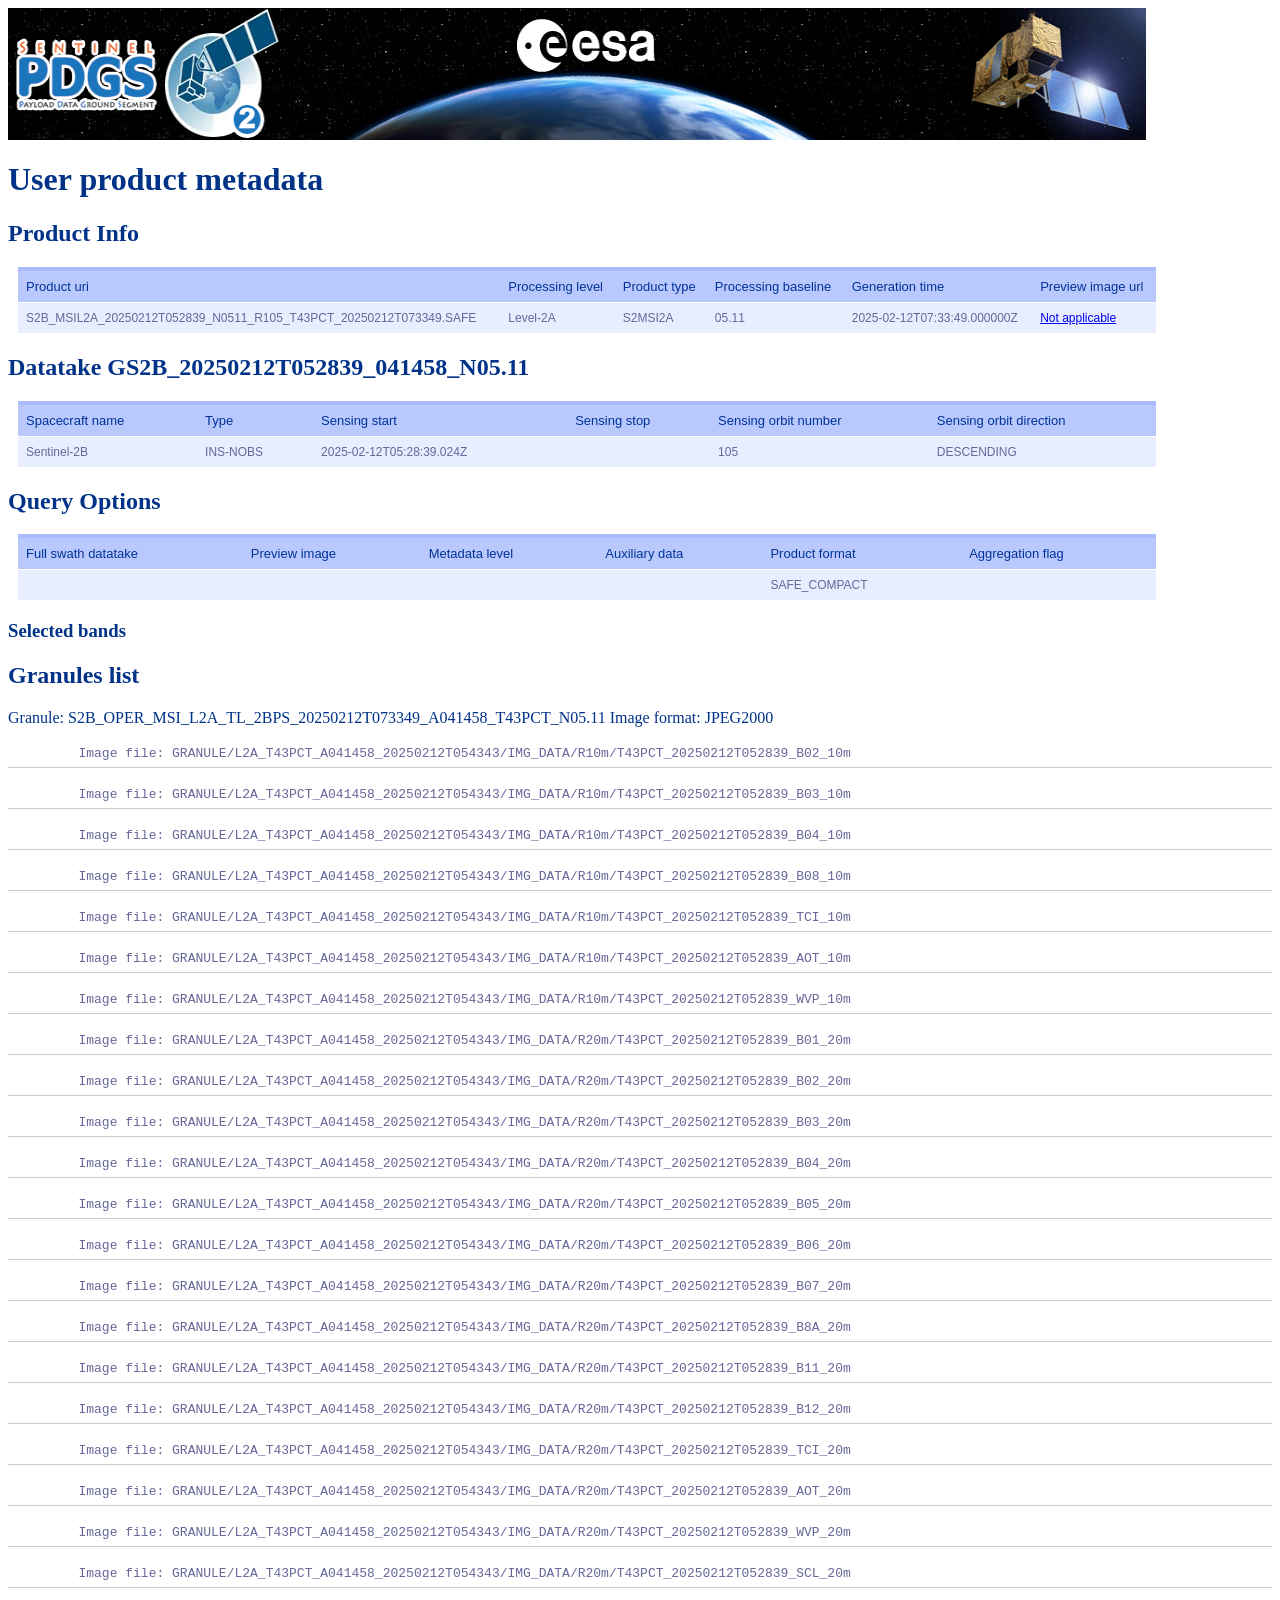
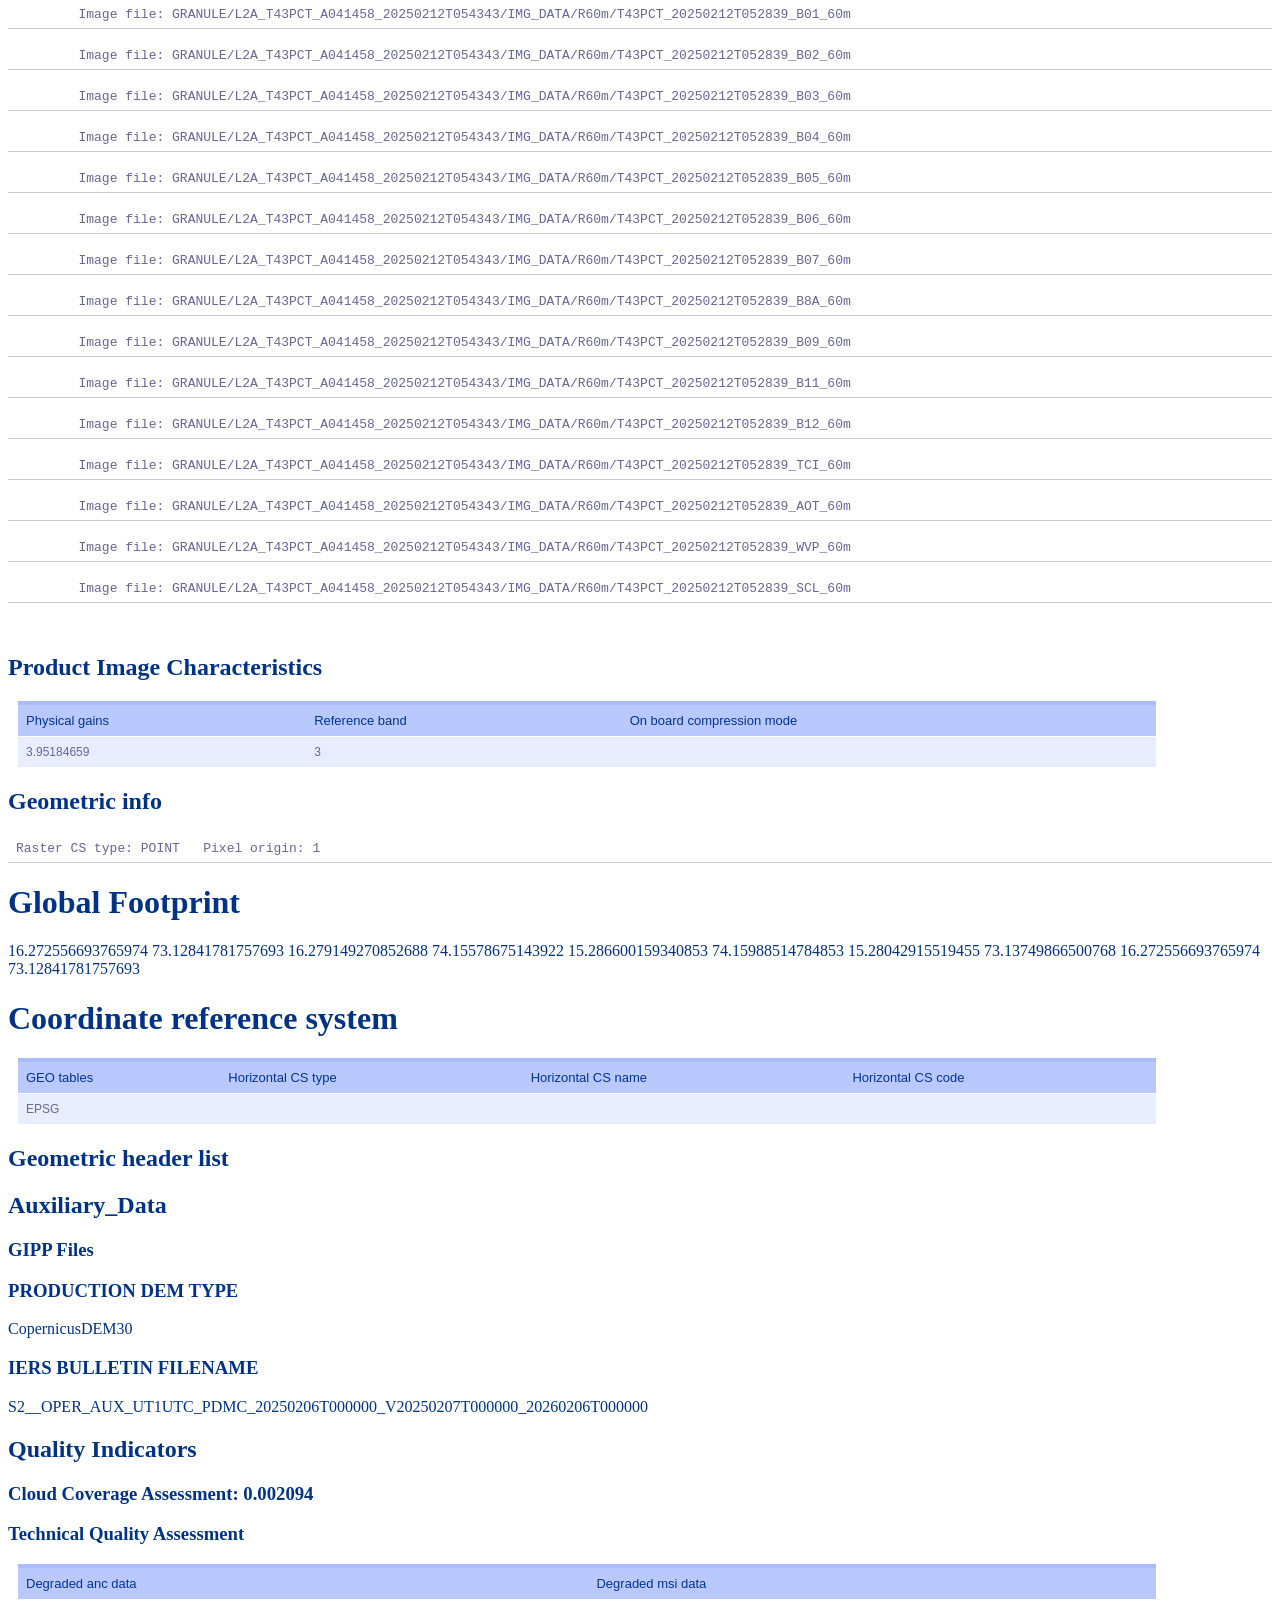
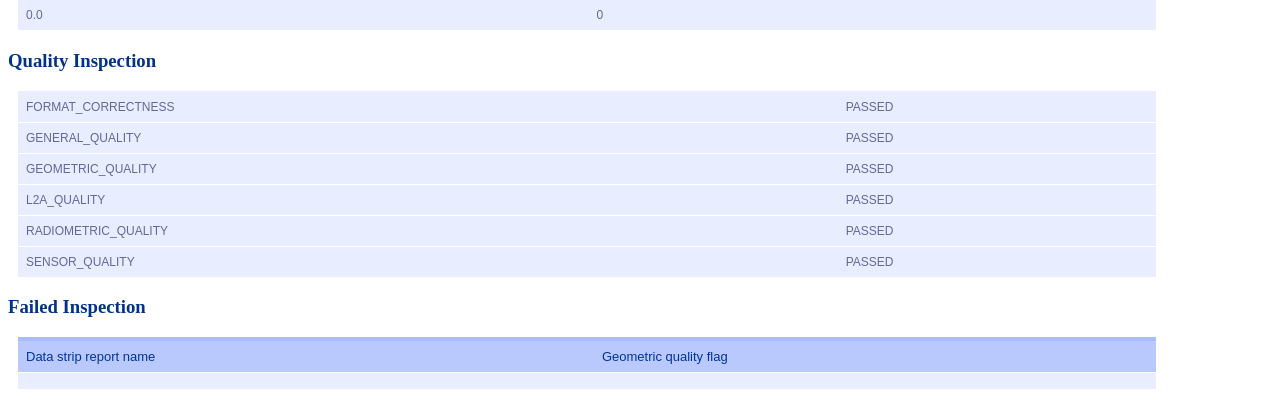
<file: S2B_MSIL2A_20250212T052839_N0511_R105_T43PCT_20250212T073349.SAFE/HTML/UserProduct_index.html>
<html>
<head>
<META http-equiv="Content-Type" content="text/html; charset=UTF-8">
<style type="text/css">
		body{
  
		  color: #003388;
		}
		.box-table-a {
		    border-collapse: collapse;
		    font-family: "Lucida Sans Unicode","Lucida Grande",Sans-Serif;
		    font-size: 12px;
		    margin: 10px;
		    text-align: left;
		    width: 90%;
		}
		
		
		.box-table-a th{
		    background: none repeat scroll 0 0 #B9C9FE;
		    border-bottom: 1px solid #FFFFFF;
		    border-top: 4px solid #AABCFE;
		    color: #003399;
		    font-size: 13px;
		    font-weight: normal;
		    padding: 8px;
		}
		
		
		.box-table-a td {
		    background: none repeat scroll 0 0 #E8EDFF;
		    border-bottom: 1px solid #FFFFFF;
		    border-top: 1px solid rgba(0, 0, 0, 0);
		    color: #666699;
		    padding: 8px;
		}
		
		
		pre {
		    border-bottom: 1px solid #CCCCCC;
		    color: #666699;
		    padding: 6px 8px;
		}
	</style>
</head>
<TABLE cellSpacing="0" cellPadding="0" border="0" width="90%" ID="page_header">
<TR>
<tr style="background-image:url(./star_bg.jpg)">
<td><img src="banner_1.png" width="100%" height="132" align="left"></td><td><img src="banner_2.png" width="100%" height="132"></td><td><img src="banner_3.png" width="100%" height="132" align="right"></td>
</tr>
</TR>
</TABLE>
<body>
<h1>User product metadata</h1>
<h2>Product Info</h2>
<table class="box-table-a">
<tr>
<th>Product uri</th><th>Processing level</th><th>Product type</th><th>Processing baseline</th><th>Generation time</th><th>Preview image url</th>
</tr>
<tr>
<td>S2B_MSIL2A_20250212T052839_N0511_R105_T43PCT_20250212T073349.SAFE</td><td>Level-2A</td><td>S2MSI2A</td><td>05.11</td><td>2025-02-12T07:33:49.000000Z</td><td><a href="Not applicable">Not applicable</a></td>
</tr>
</table>
<h2>Datatake GS2B_20250212T052839_041458_N05.11</h2>
<table class="box-table-a">
<tr>
<th>Spacecraft name</th><th>Type</th><th>Sensing start</th><th>Sensing stop</th><th>Sensing orbit number</th><th>Sensing orbit direction</th>
</tr>
<tr>
<td>Sentinel-2B</td><td>INS-NOBS</td><td>2025-02-12T05:28:39.024Z</td><td></td><td>105</td><td>DESCENDING</td>
</tr>
</table>
<h2>Query Options</h2>
<table class="box-table-a">
<tr>
<th>Full swath datatake</th><th>Preview image</th><th>Metadata level</th><th>Auxiliary data</th><th>Product format</th><th>Aggregation flag</th>
</tr>
<tr>
<td></td><td></td><td></td><td></td><td>SAFE_COMPACT</td><td></td>
</tr>
</table>
<h3>Selected bands</h3>
<UL></UL>
<h2>Granules list</h2>
    	Granule: S2B_OPER_MSI_L2A_TL_2BPS_20250212T073349_A041458_T43PCT_N05.11 Image format: JPEG2000<Pre>	Image file: GRANULE/L2A_T43PCT_A041458_20250212T054343/IMG_DATA/R10m/T43PCT_20250212T052839_B02_10m</Pre>
<Pre>	Image file: GRANULE/L2A_T43PCT_A041458_20250212T054343/IMG_DATA/R10m/T43PCT_20250212T052839_B03_10m</Pre>
<Pre>	Image file: GRANULE/L2A_T43PCT_A041458_20250212T054343/IMG_DATA/R10m/T43PCT_20250212T052839_B04_10m</Pre>
<Pre>	Image file: GRANULE/L2A_T43PCT_A041458_20250212T054343/IMG_DATA/R10m/T43PCT_20250212T052839_B08_10m</Pre>
<Pre>	Image file: GRANULE/L2A_T43PCT_A041458_20250212T054343/IMG_DATA/R10m/T43PCT_20250212T052839_TCI_10m</Pre>
<Pre>	Image file: GRANULE/L2A_T43PCT_A041458_20250212T054343/IMG_DATA/R10m/T43PCT_20250212T052839_AOT_10m</Pre>
<Pre>	Image file: GRANULE/L2A_T43PCT_A041458_20250212T054343/IMG_DATA/R10m/T43PCT_20250212T052839_WVP_10m</Pre>
<Pre>	Image file: GRANULE/L2A_T43PCT_A041458_20250212T054343/IMG_DATA/R20m/T43PCT_20250212T052839_B01_20m</Pre>
<Pre>	Image file: GRANULE/L2A_T43PCT_A041458_20250212T054343/IMG_DATA/R20m/T43PCT_20250212T052839_B02_20m</Pre>
<Pre>	Image file: GRANULE/L2A_T43PCT_A041458_20250212T054343/IMG_DATA/R20m/T43PCT_20250212T052839_B03_20m</Pre>
<Pre>	Image file: GRANULE/L2A_T43PCT_A041458_20250212T054343/IMG_DATA/R20m/T43PCT_20250212T052839_B04_20m</Pre>
<Pre>	Image file: GRANULE/L2A_T43PCT_A041458_20250212T054343/IMG_DATA/R20m/T43PCT_20250212T052839_B05_20m</Pre>
<Pre>	Image file: GRANULE/L2A_T43PCT_A041458_20250212T054343/IMG_DATA/R20m/T43PCT_20250212T052839_B06_20m</Pre>
<Pre>	Image file: GRANULE/L2A_T43PCT_A041458_20250212T054343/IMG_DATA/R20m/T43PCT_20250212T052839_B07_20m</Pre>
<Pre>	Image file: GRANULE/L2A_T43PCT_A041458_20250212T054343/IMG_DATA/R20m/T43PCT_20250212T052839_B8A_20m</Pre>
<Pre>	Image file: GRANULE/L2A_T43PCT_A041458_20250212T054343/IMG_DATA/R20m/T43PCT_20250212T052839_B11_20m</Pre>
<Pre>	Image file: GRANULE/L2A_T43PCT_A041458_20250212T054343/IMG_DATA/R20m/T43PCT_20250212T052839_B12_20m</Pre>
<Pre>	Image file: GRANULE/L2A_T43PCT_A041458_20250212T054343/IMG_DATA/R20m/T43PCT_20250212T052839_TCI_20m</Pre>
<Pre>	Image file: GRANULE/L2A_T43PCT_A041458_20250212T054343/IMG_DATA/R20m/T43PCT_20250212T052839_AOT_20m</Pre>
<Pre>	Image file: GRANULE/L2A_T43PCT_A041458_20250212T054343/IMG_DATA/R20m/T43PCT_20250212T052839_WVP_20m</Pre>
<Pre>	Image file: GRANULE/L2A_T43PCT_A041458_20250212T054343/IMG_DATA/R20m/T43PCT_20250212T052839_SCL_20m</Pre>
<Pre>	Image file: GRANULE/L2A_T43PCT_A041458_20250212T054343/IMG_DATA/R60m/T43PCT_20250212T052839_B01_60m</Pre>
<Pre>	Image file: GRANULE/L2A_T43PCT_A041458_20250212T054343/IMG_DATA/R60m/T43PCT_20250212T052839_B02_60m</Pre>
<Pre>	Image file: GRANULE/L2A_T43PCT_A041458_20250212T054343/IMG_DATA/R60m/T43PCT_20250212T052839_B03_60m</Pre>
<Pre>	Image file: GRANULE/L2A_T43PCT_A041458_20250212T054343/IMG_DATA/R60m/T43PCT_20250212T052839_B04_60m</Pre>
<Pre>	Image file: GRANULE/L2A_T43PCT_A041458_20250212T054343/IMG_DATA/R60m/T43PCT_20250212T052839_B05_60m</Pre>
<Pre>	Image file: GRANULE/L2A_T43PCT_A041458_20250212T054343/IMG_DATA/R60m/T43PCT_20250212T052839_B06_60m</Pre>
<Pre>	Image file: GRANULE/L2A_T43PCT_A041458_20250212T054343/IMG_DATA/R60m/T43PCT_20250212T052839_B07_60m</Pre>
<Pre>	Image file: GRANULE/L2A_T43PCT_A041458_20250212T054343/IMG_DATA/R60m/T43PCT_20250212T052839_B8A_60m</Pre>
<Pre>	Image file: GRANULE/L2A_T43PCT_A041458_20250212T054343/IMG_DATA/R60m/T43PCT_20250212T052839_B09_60m</Pre>
<Pre>	Image file: GRANULE/L2A_T43PCT_A041458_20250212T054343/IMG_DATA/R60m/T43PCT_20250212T052839_B11_60m</Pre>
<Pre>	Image file: GRANULE/L2A_T43PCT_A041458_20250212T054343/IMG_DATA/R60m/T43PCT_20250212T052839_B12_60m</Pre>
<Pre>	Image file: GRANULE/L2A_T43PCT_A041458_20250212T054343/IMG_DATA/R60m/T43PCT_20250212T052839_TCI_60m</Pre>
<Pre>	Image file: GRANULE/L2A_T43PCT_A041458_20250212T054343/IMG_DATA/R60m/T43PCT_20250212T052839_AOT_60m</Pre>
<Pre>	Image file: GRANULE/L2A_T43PCT_A041458_20250212T054343/IMG_DATA/R60m/T43PCT_20250212T052839_WVP_60m</Pre>
<Pre>	Image file: GRANULE/L2A_T43PCT_A041458_20250212T054343/IMG_DATA/R60m/T43PCT_20250212T052839_SCL_60m</Pre>
<br>
<h2>Product Image Characteristics</h2>
<table class="box-table-a">
<tr>
<th>Physical gains</th><th>Reference band</th><th>On board compression mode</th>
</tr>
<tr>
<td>3.95184659</td><td>3</td><td></td>
</tr>
</table>
<h2>Geometric info</h2>
<Pre>Raster CS type: POINT   Pixel origin: 1</Pre>
<h1>Global Footprint</h1>16.272556693765974 73.12841781757693 16.279149270852688 74.15578675143922 15.286600159340853 74.15988514784853 15.28042915519455 73.13749866500768 16.272556693765974 73.12841781757693 <h1>Coordinate reference system</h1>
<table class="box-table-a">
<tr>
<th>GEO tables</th><th>Horizontal CS type</th><th>Horizontal CS name</th><th>Horizontal CS code</th>
</tr>
<tr>
<td>EPSG</td><td></td><td></td><td></td>
</tr>
</table>
<h2>Geometric header list</h2>
<h2>Auxiliary_Data</h2>
<h3>GIPP Files</h3>
<h3>PRODUCTION DEM TYPE</h3>CopernicusDEM30<h3>IERS BULLETIN FILENAME</h3>S2__OPER_AUX_UT1UTC_PDMC_20250206T000000_V20250207T000000_20260206T000000<h2>Quality Indicators</h2>
<h3>Cloud Coverage Assessment: 0.002094</h3>
<h3>Technical Quality Assessment</h3>
<table class="box-table-a">
<tr>
<th>Degraded anc data</th><th>Degraded msi data</th>
</tr>
<tr>
<td>0.0</td><td>0</td>
</tr>
</table>
<h3>Quality Inspection</h3>
<table class="box-table-a">
<tr>
<td>FORMAT_CORRECTNESS</td><td>PASSED</td>
</tr>
<tr>
<td>GENERAL_QUALITY</td><td>PASSED</td>
</tr>
<tr>
<td>GEOMETRIC_QUALITY</td><td>PASSED</td>
</tr>
<tr>
<td>L2A_QUALITY</td><td>PASSED</td>
</tr>
<tr>
<td>RADIOMETRIC_QUALITY</td><td>PASSED</td>
</tr>
<tr>
<td>SENSOR_QUALITY</td><td>PASSED</td>
</tr>
</table>
<h3>Failed Inspection</h3>
<table class="box-table-a">
<tr>
<th>Data strip report name</th><th>Geometric quality flag</th>
</tr>
<tr>
<td></td><td></td>
</tr>
</table>
</body>
</html>
</file>
